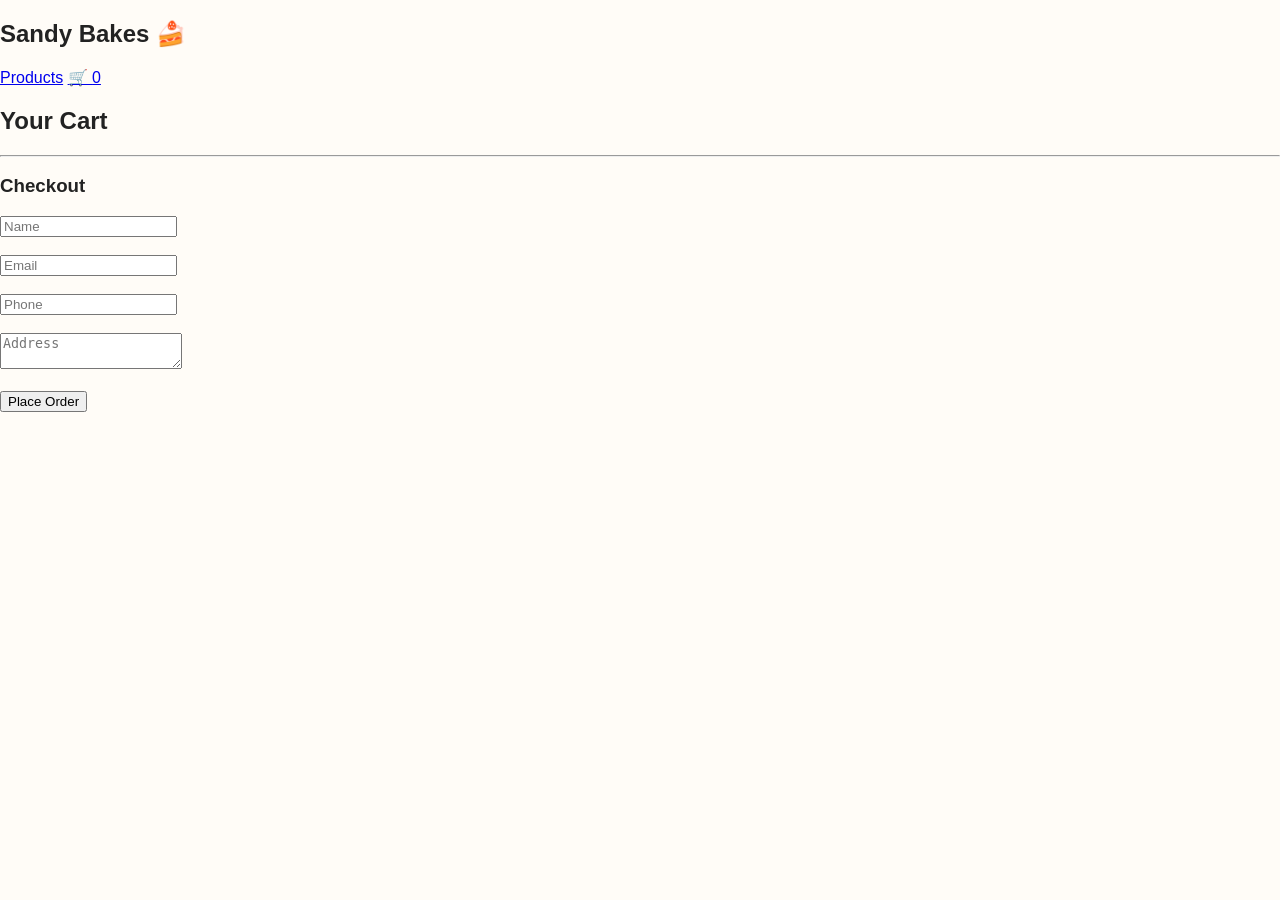
<file: cart.html>
<!DOCTYPE html>
<html>
<head>
  <title>Cart</title>
  <link rel="stylesheet" href="css/style.css">
</head>

<body>

<div class="navbar">
  <h2>Sandy Bakes 🍰</h2>

  <div>
    <a href="products.html">Products</a>
    <a href="cart.html" class="cart">🛒 <span id="cartCount">0</span></a>
  </div>
</div>

<h2>Your Cart</h2>

<div id="cartItems"></div>
<h3 id="total"></h3>

<hr>

<h3>Checkout</h3>

<input id="name" placeholder="Name"><br><br>
<input id="email" placeholder="Email"><br><br>
<input id="phone" placeholder="Phone"><br><br>
<textarea id="address" placeholder="Address"></textarea><br><br>

<button onclick="placeOrder()">Place Order</button>

<script src="js/app.js"></script>

</body>
</html>
</file>
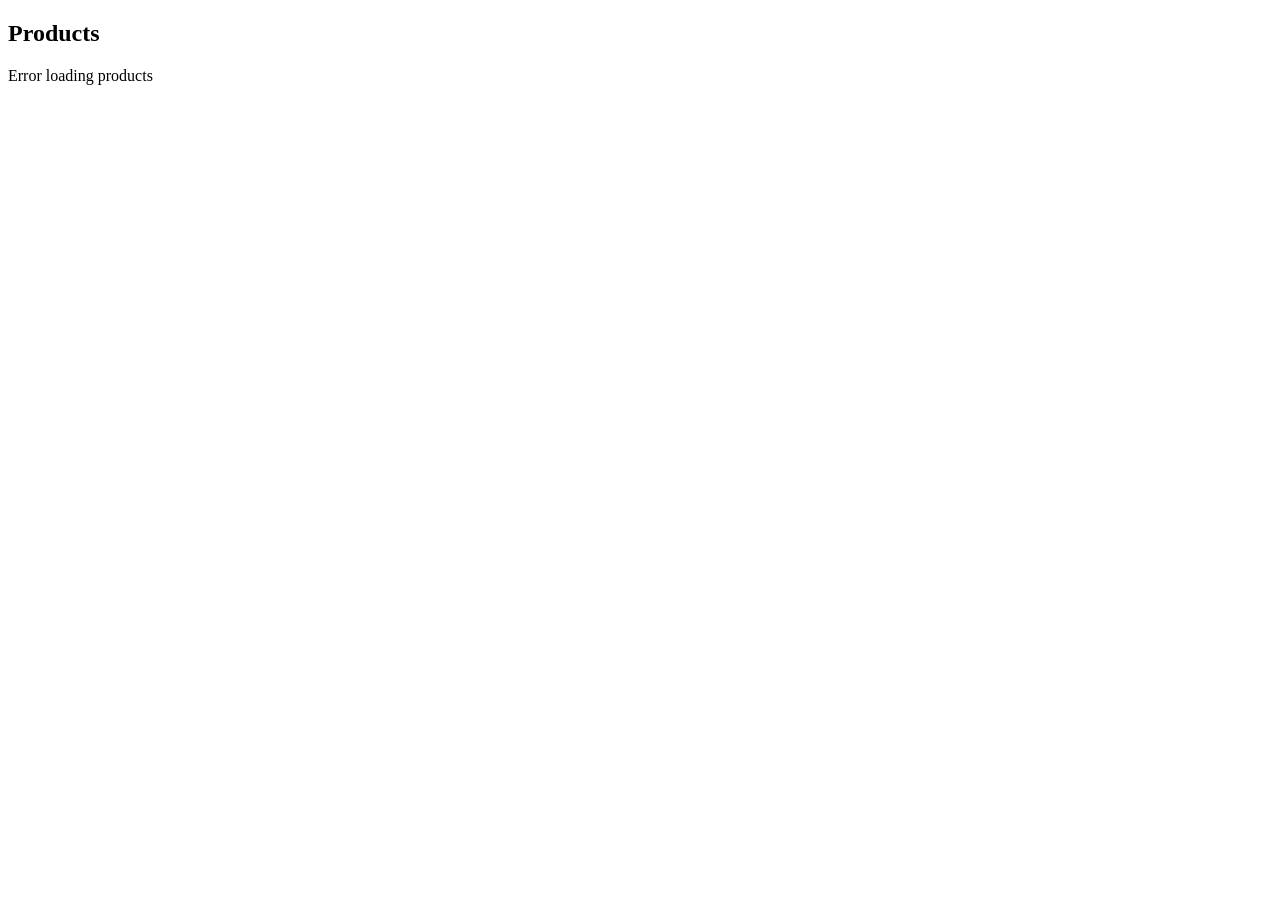
<file: products.html>
<!DOCTYPE html>
<html>
<head>
  <title>Products</title>
</head>

<body>

<h2>Products</h2>

<div id="products">Loading...</div>

<script>

const API = "https://script.google.com/macros/s/AKfycbx8L6YgP3bE_4w_95AOpI3mDj5xIuSv-UOXzyCAFupdSfRuKcAYUcvOVaKbVnHphGf3uw/exec?action=getProducts";

async function loadProducts() {

  try {

    let res = await fetch(API);
    let data = await res.json();

    console.log(data); // DEBUG

    let div = document.getElementById("products");
    div.innerHTML = "";

    // 🔥 FIX: handle both formats
    if (data.status === "error") {
      div.innerHTML = "Error: " + data.message;
      return;
    }

    let products = Array.isArray(data) ? data : data;

    if (products.length === 0) {
      div.innerHTML = "No products found";
      return;
    }

    products.forEach(p => {
      div.innerHTML += `
        <div>
          <img src="${p.image}" width="150"><br>
          <b>${p.name}</b><br>
          ₹${p.finalPrice}<br>
        </div>
        <hr>
      `;
    });

  } catch (err) {
    document.getElementById("products").innerText = "Error loading products";
    console.error(err);
  }
}

loadProducts();

</script>

</body>
</html>
</file>
<file: css/style.css>
:root {
    --primary: #C62828;
    --gold: #D4AF37;
    --cream: #FFFCF7;
    --dark: #222;
    --white: #fff;
}

body { font-family: 'Quicksand', sans-serif; margin: 0; background: var(--cream); color: var(--dark); }

/* Alignment Helpers */
.container { max-width: 1100px; margin: auto; padding: 0 20px; }
.underline { width: 50px; height: 3px; background: var(--primary); margin: 15px auto; }

/* Header & Nav */
.main-header { background: var(--white); text-align: center; padding: 20px 0; box-shadow: 0 2px 15px rgba(0,0,0,0.05); }
.nav-logo { width: 80px; height: 80px; border-radius: 50%; margin-bottom: 10px; }
.brand-info h1 { margin: 0; font-family: 'Playfair Display', serif; font-size: 2.2rem; color: var(--primary); letter-spacing: 2px; }
.pre-title { font-size: 10px; letter-spacing: 3px; color: var(--gold); font-weight: 700; }
.tagline { font-style: italic; color: #777; font-size: 14px; }

.nav-bar { margin-top: 20px; border-top: 1px solid #f0f0f0; padding: 15px 0; }
.nav-bar a { text-decoration: none; color: var(--dark); font-weight: 700; margin: 0 15px; font-size: 13px; }
.nav-bar a.active { color: var(--primary); }

/* Hero Section */
.hero-section { 
    height: 400px; background: linear-gradient(rgba(0,0,0,0.4),rgba(0,0,0,0.4)), url('https://images.unsplash.com/photo-1587015116491-9705a766746f?auto=format&fit=crop&w=1200&q=80');
    background-size: cover; background-position: center; display: flex; align-items: center; justify-content: center; text-align: center; color: white;
}

/* Product Grid - The Alignment Fix */
.product-grid { 
    display: grid; grid-template-columns: repeat(auto-fill, minmax(280px, 1fr)); gap: 30px; padding: 40px 0;
}

.product-card { 
    background: white; border-radius: 15px; overflow: hidden; box-shadow: 0 5px 15px rgba(0,0,0,0.05); 
    transition: 0.3s; border: 1px solid #eee; display: flex; flex-direction: column;
}
.product-card:hover { transform: translateY(-5px); }

/* THE IMAGE SIZE FIX */
.img-container { width: 100%; height: 250px; overflow: hidden; background: #f9f9f9; }
.img-container img { width: 100%; height: 100%; object-fit: cover; }

.p-info { padding: 20px; text-align: center; flex-grow: 1; }
.p-info h4 { margin: 0 0 10px; font-family: 'Playfair Display', serif; font-size: 1.2rem; }
.price { color: var(--primary); font-weight: 700; font-size: 1.1rem; margin-bottom: 15px; }

/* Buttons */
.btn-primary { 
    background: var(--primary); color: white; border: none; padding: 12px 25px; 
    border-radius: 50px; cursor: pointer; font-weight: 700; text-transform: uppercase; font-size: 12px;
}

/* Footer */
.footer { background: #1a1a1a; color: white; padding: 60px 5% 20px; margin-top: 50px; }
.footer-grid { display: grid; grid-template-columns: repeat(auto-fit, minmax(200px, 1fr)); gap: 40px; text-align: center; }
.footer-item h4 { color: var(--gold); border-bottom: 1px solid #333; padding-bottom: 10px; }
.social-icon { font-size: 24px; color: white; transition: 0.3s; }
.social-icon:hover { color: var(--primary); }
.footer-bottom { border-top: 1px solid #333; margin-top: 40px; padding-top: 20px; font-size: 12px; color: #666; text-align: center; }

/* Popup */
.overlay { position: fixed; inset: 0; background: rgba(0,0,0,0.9); z-index: 10000; display: flex; align-items: center; justify-content: center; }
.popup-content { background: white; padding: 40px; text-align: center; max-width: 400px; border-radius: 20px; border-top: 10px solid var(--primary); }
.popup-logo { width: 100px; height: 100px; border-radius: 50%; margin-bottom: 20px; }

/* Mobile */
@media (max-width: 600px) {
    .brand-info h1 { font-size: 1.6rem; }
    .product-grid { grid-template-columns: 1fr; }
}
</file>
